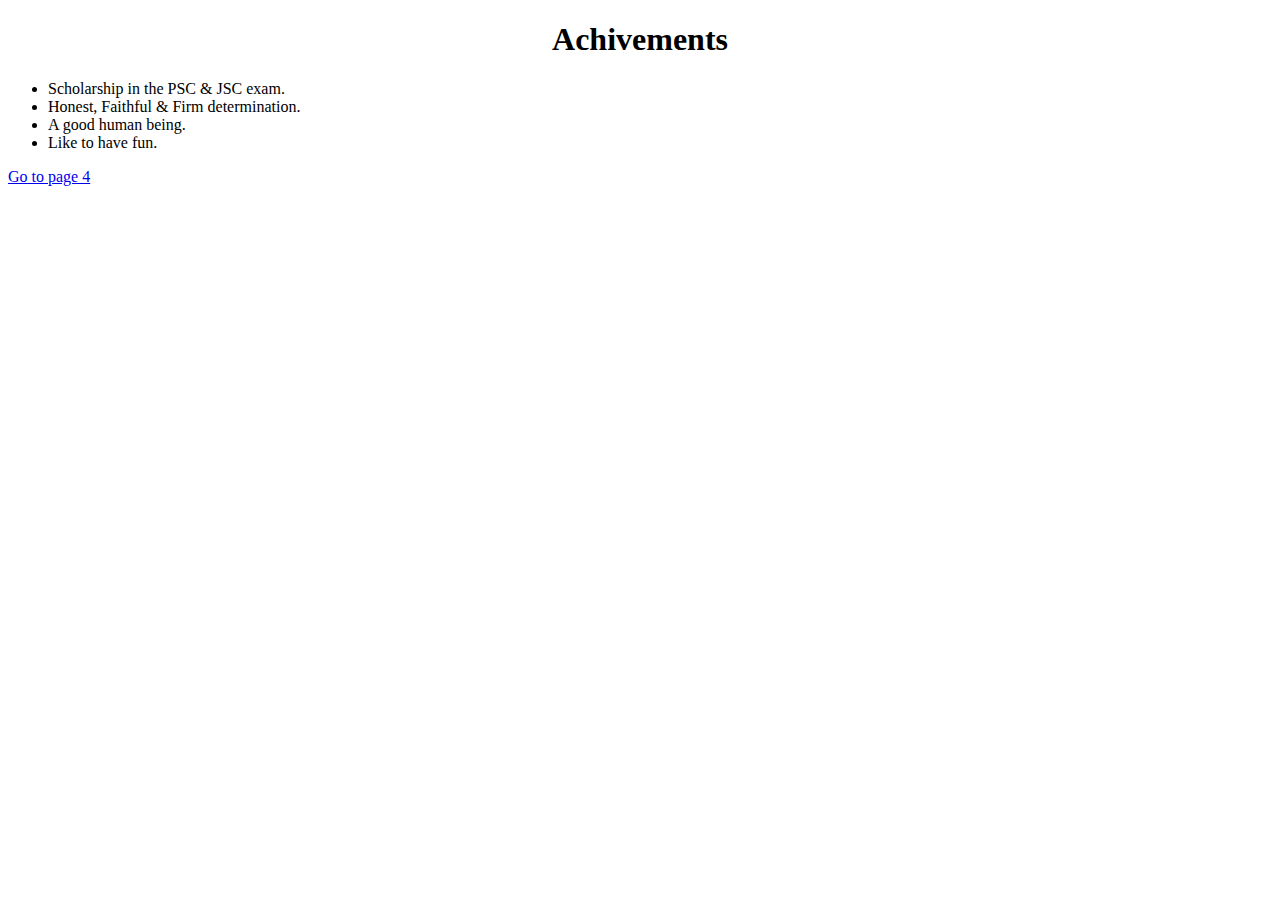
<file: Achievement.html>
<!DOCTYPE html>
<html>
<head>
 </head>
<body>
  
	<h1 text align="center">Achivements</h1>
	<ul style>
		<li>Scholarship in the PSC & JSC exam.</li>
		<li>Honest, Faithful & Firm determination.</li>
		<li>A good human being.</li>
		<li>Like to have fun.</li>
	</ul>
		 <a href="Hobby.html">Go to page 4</a>
</body>
</html>
</file>
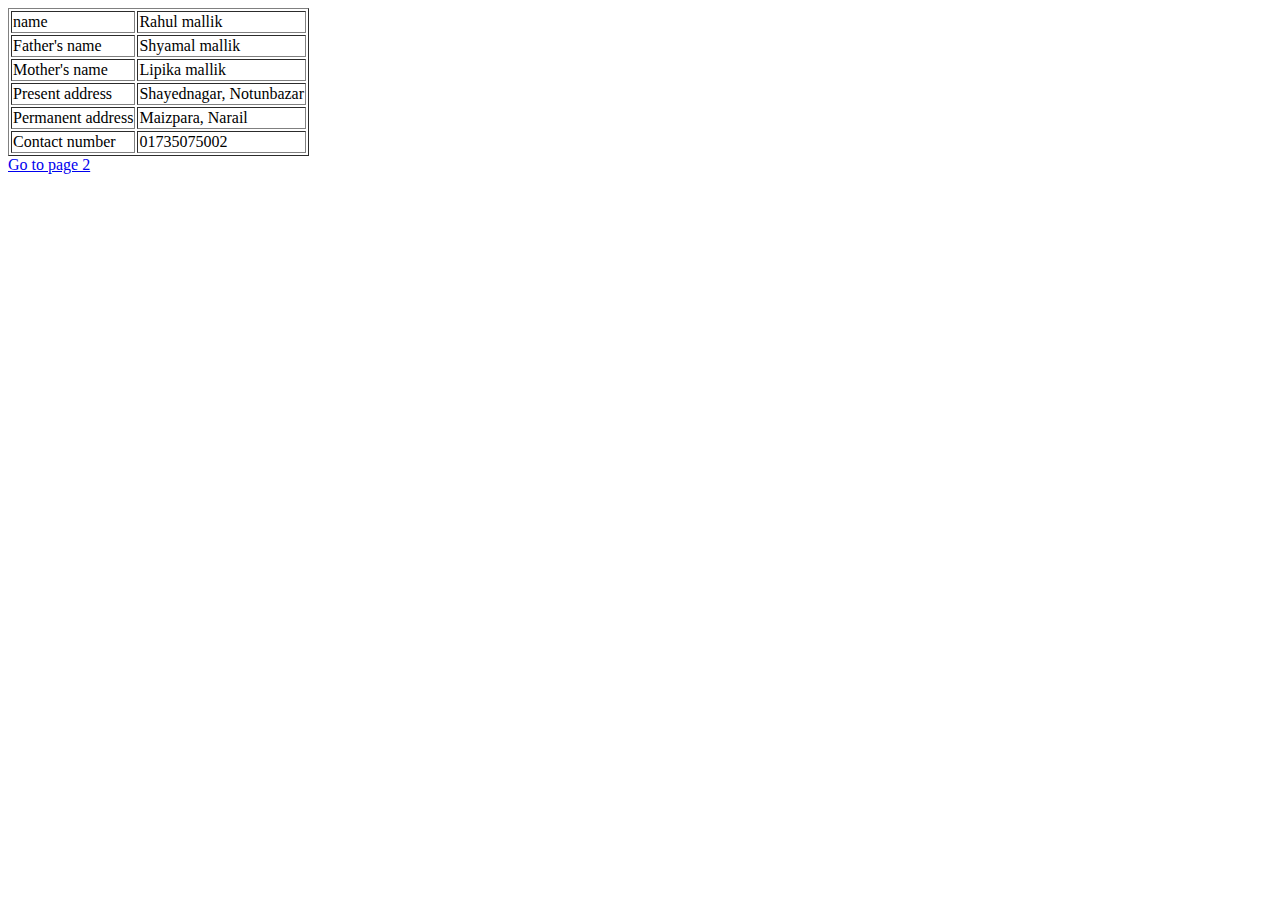
<file: Biography.html>
<http>
<head>
<title>BIO Data</title>
</head>
<body>

</body>
<table border="1">
  <tr>
  <td>name</td>
  <td>Rahul mallik</td>
  </tr>
  <tr>
  <td>Father's name</td>
  <td>Shyamal mallik</td>
  </tr>
  <tr>
  <td>Mother's name</td>
  <td>Lipika mallik</td>
  </tr>
  <tr>
  <td>Present address</td>
  <td>Shayednagar, Notunbazar</td>
  </tr>
  <tr>
  <td>Permanent address</td>
  <td>Maizpara, Narail</td>
  </tr>
  <tr>
  <td>Contact number</td>
  <td>01735075002</td>
  </tr>
  




</table>
</table>
<a href="Education.html">Go to page 2</a>


</http>
</file>
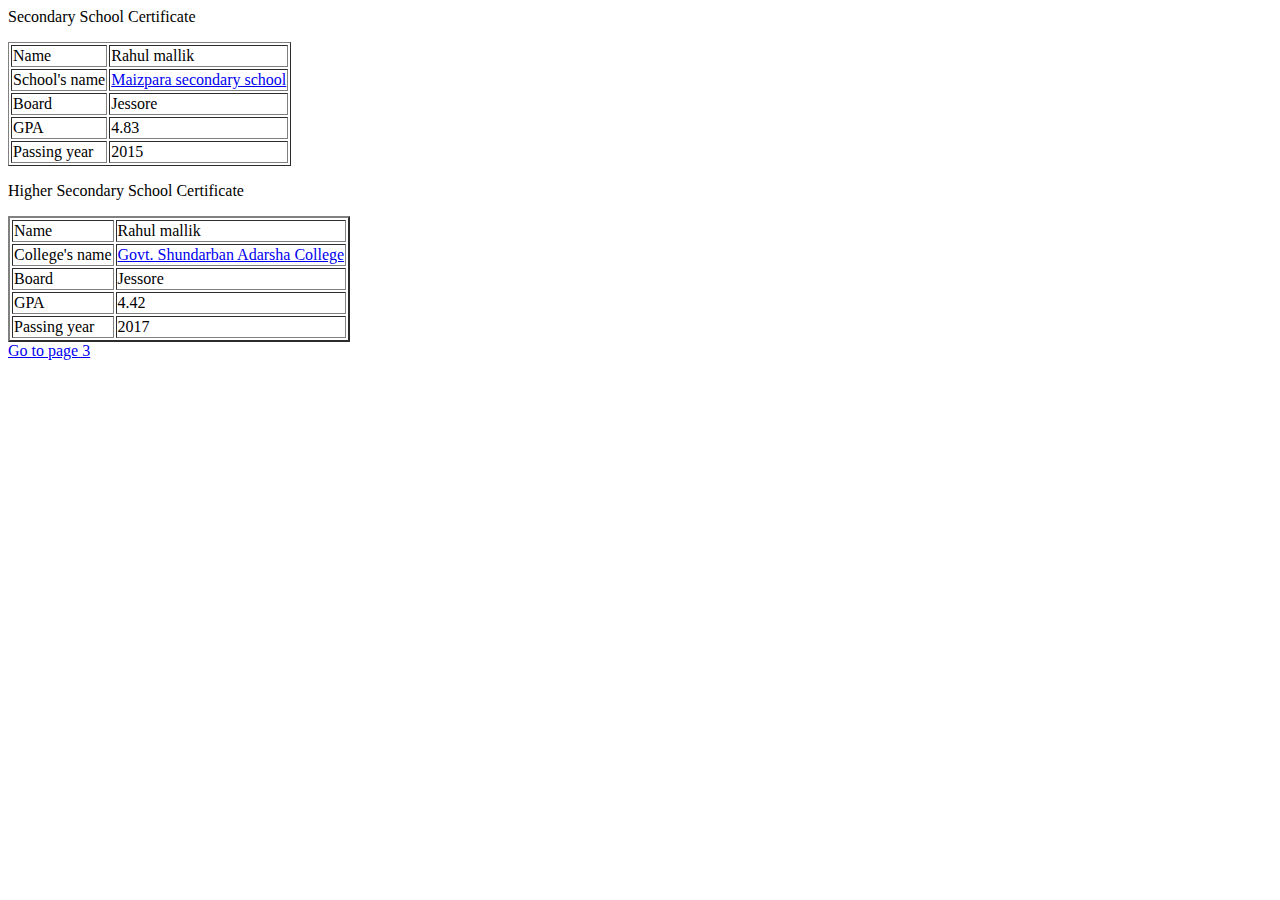
<file: Education.html>
<http>
<head>
<title>Education</title>
</head>
<body>

</body>
<p>Secondary School Certificate</p>
<table border="1">
  <tr>
  <td>Name</td>
  <td>Rahul mallik</td>
  </tr>
  <tr>
  <td>School's name</td>
  <td><a href="https://www.sohopathi.com/maizpara-secondary-school/">Maizpara secondary school</a></td>
  </tr>
  <tr>
  <td>Board</td>
  <td>Jessore</td>
  </tr>
  <tr>
  <td>GPA</td>
  <td>4.83</td>
  </tr>
  <tr>
  <td>Passing year</td>
  <td>2015</td>
  </tr>
  </table>
<p>Higher Secondary School Certificate</p>
<table border="2">
  <tr>
  <td>Name</td>
  <td>Rahul mallik</td>
  </tr>
  <tr>
  <td>College's name</td>
  <td><a href="http://www.nubd.info/college/college.php?code=0315">Govt. Shundarban Adarsha College</a></td>
  </tr>
  <tr>
  <td>Board</td>
  <td>Jessore</td>
  </tr>
  <tr>
  <td>GPA</td>
  <td>4.42</td>
  </tr>
  <tr>
  <td>Passing year</td>
  <td>2017</td>
  </tr>




</table>
<a href="Achievement.html">Go to page 3</a>


</http>
</file>
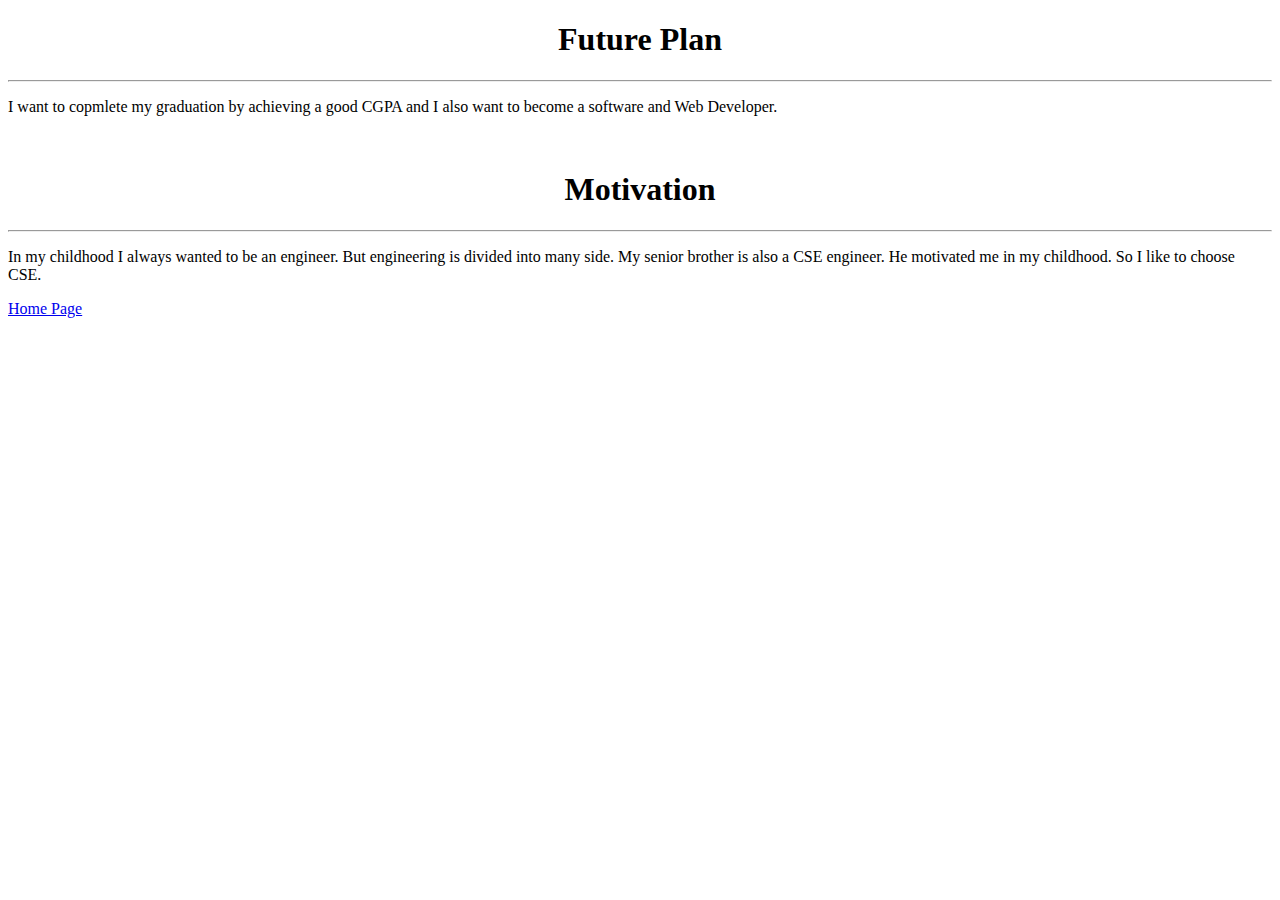
<file: Future_plan.html>
<!DOCTYPE html>
<html>
<head>
	<b><title>Future plan and purpose</title></b>
</head>
<body>
	<h1 text align="center">Future Plan</h1><hr />
	<p>I want to copmlete my graduation by achieving a good CGPA and I also want to become a software and Web Developer.</p>
	<br>
	<h1 text align="center">Motivation</h1><hr />
	<p> In my childhood I always wanted to be an engineer. But engineering is divided into many side. My senior brother is also a CSE engineer. He motivated me in my childhood. So I like to choose CSE.</p>
	<a href="index.html">Home Page</a></body>
	
</html>
</file>
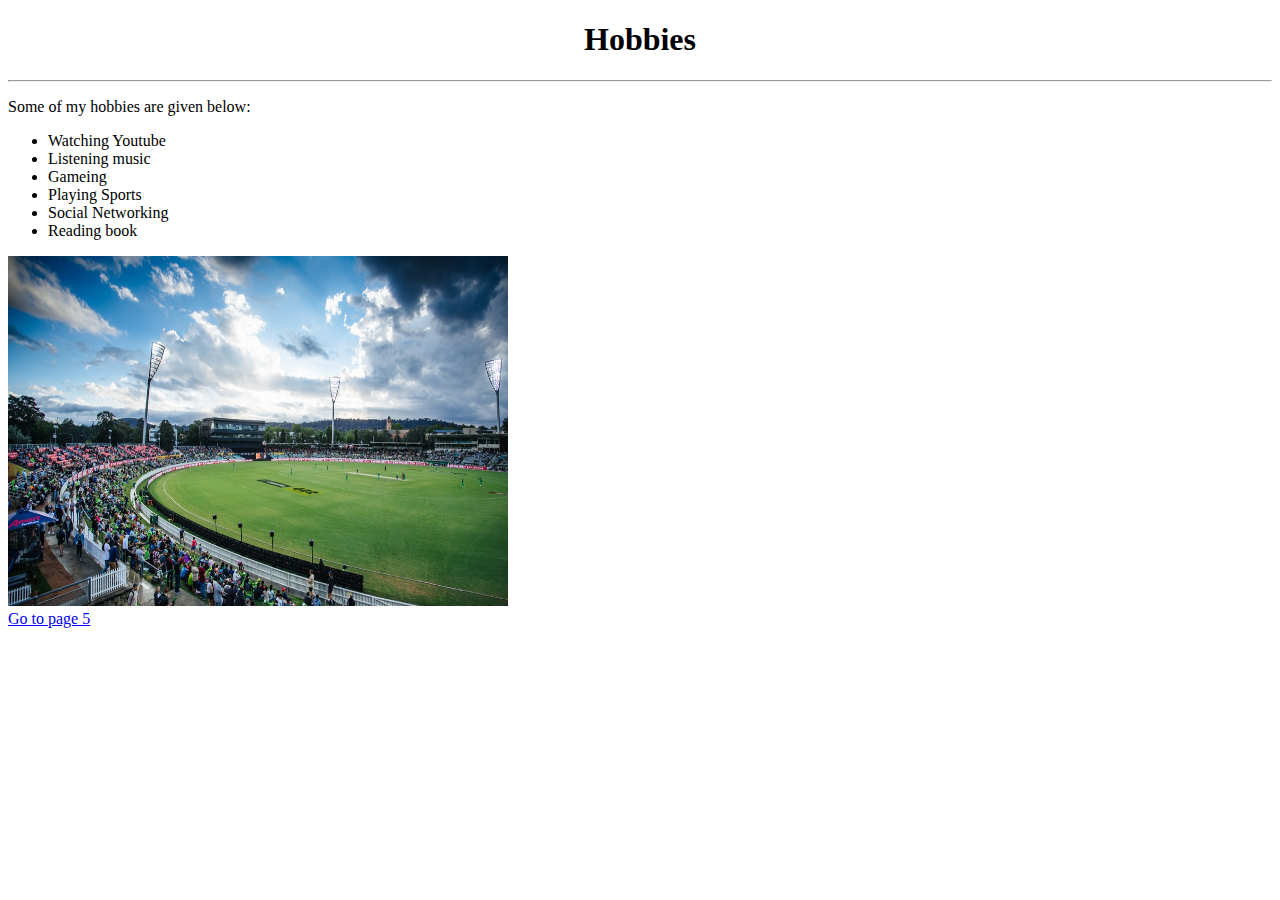
<file: Hobby.html>
<!DOCTYPE html>
<html>
<head>
	
</head>
<body>
	<h1 text align="center">Hobbies</h1><hr />
	<p>Some of my hobbies are given below:</p>
	<ul>
		<li>Watching Youtube</li>
		<li>Listening music</li>
		<li>Gameing</li>
		<li>Playing Sports</li>
		<li>Social Networking</li>
		<li>Reading book</li>
	</ul>
	<span><img src="cricket.jpg" width="500" height="350" alt=""></span>
	<br>
	<a href="Future_plan.html">Go to page 5</a>
  
</body>
</html>
</file>
